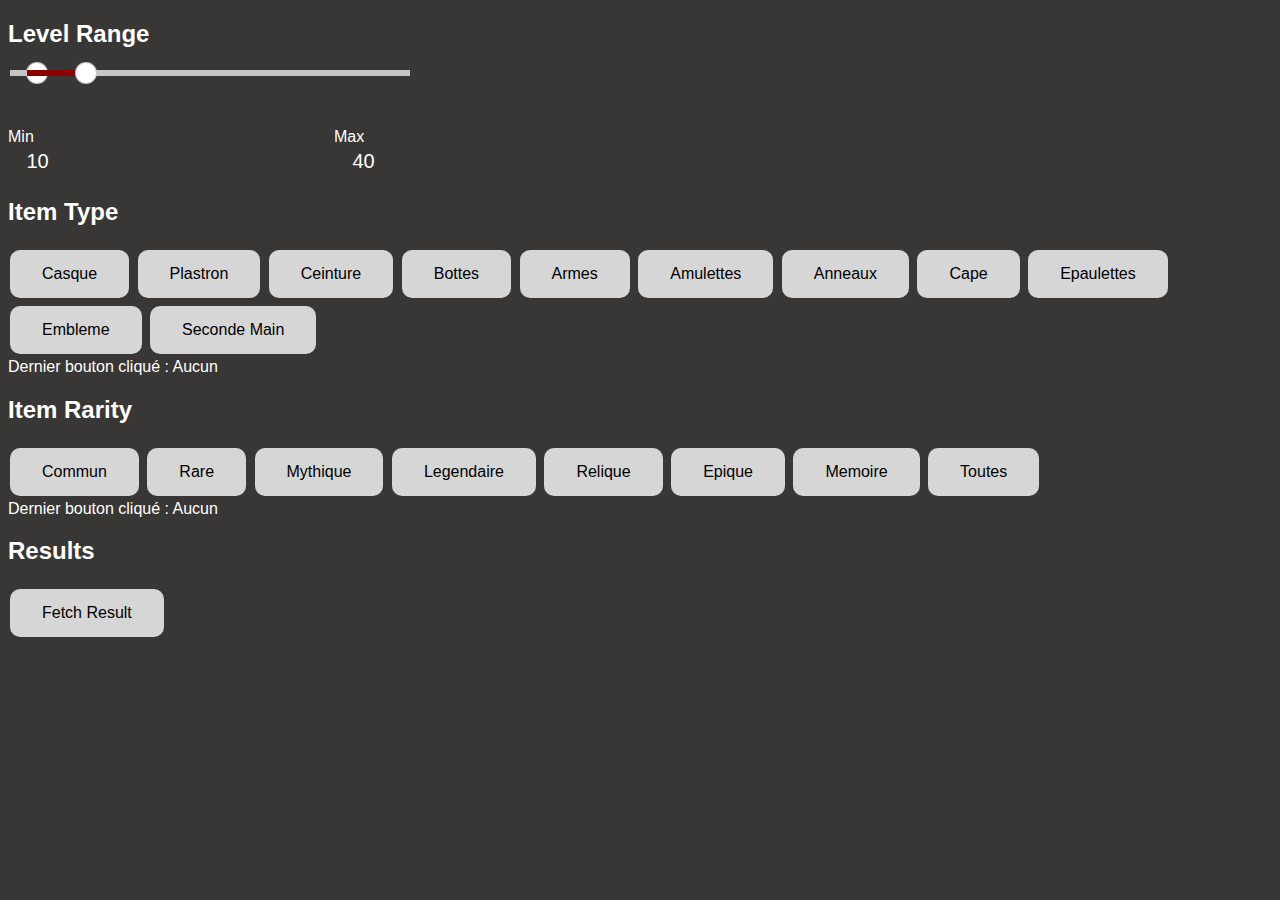
<file: webApp/index.html>
<!DOCTYPE html>
<head>
    <meta charset="UTF-8">
    <meta name="viewport" content="width=device-width, initial-scale=1.0">
    <title>Item Analysis</title>
    <link rel="stylesheet" href="style.css">
</head>
<body>
    <div class="wrapper">
        <h2>Level Range</h2>
        <div class="range_container">
            <div class="sliders_control">
                <input id="fromSlider" type="range" value="10" min="0" max="230"/>
                <input id="toSlider" type="range" value="40" min="0" max="230"/>
            </div>
            <div class="form_control">
                <div class="form_control_container">
                    <div class="form_control_container__time">Min</div>
                    <input class="form_control_container__time__input" type="number" id="fromInput" value="10" min="0" max="230"/>
                </div>
                <div class="form_control_container">
                    <div class="form_control_container__time">Max</div>
                    <input class="form_control_container__time__input" type="number" id="toInput" value="40" min="0" max="230"/>
                </div>
            </div>
        </div>
        <h2>Item Type</h2>
        <div class="item_type">
            <button class="item-btn" value="casque">Casque</button>
            <button class="item-btn" value="plastron">Plastron</button>
            <button class="item-btn" value="ceinture">Ceinture</button>
            <button class="item-btn" value="bottes">Bottes</button>
            <button class="item-btn" value="armes">Armes</button>
            <button class="item-btn" value="amulette">Amulettes</button>
            <button class="item-btn" value="anneau1">Anneaux</button>
            <button class="item-btn" value="cape">Cape</button>
            <button class="item-btn" value="epaulettes">Epaulettes</button>
            <button class="item-btn" value="embleme">Embleme</button>
            <button class="item-btn" value="dague_or_bouclier_or_armes">Seconde Main</button>
        </div>

        <div id="lastClickedInfo_item">Dernier bouton cliqué : Aucun</div>
        
        <h2>Item Rarity</h2>
        <div class="item_rarity">
            <button class="rarity-btn" value="common">Commun</button>
            <button class="rarity-btn" value="rare">Rare</button>
            <button class="rarity-btn" value="mythic">Mythique</button>
            <button class="rarity-btn" value="legendary">Legendaire</button>
            <button class="rarity-btn" value="relic">Relique</button>
            <button class="rarity-btn" value="epic">Epique</button>
            <button class="rarity-btn" value="memory">Memoire</button>
            <button class="rarity-btn" value= None>Toutes</button>
        </div>
        <div id="lastClickedInfo_rarity">Dernier bouton cliqué : Aucun</div>
        
        <div class="results__header">
            <h2>Results</h2>
            <button id="fetchButton">Fetch Result</button>
        </div>
        <div id="resultsDiv" class="item-container"></div>
            <div id="results"></div>
        </div>
        <script src="main.js"></script>
</body>
</file>
<file: webApp/style.css>
.active {
    background-color: rgb(118, 29, 27); /* Change background color when active */
}

body {
    background-color: rgb(57, 54, 54); /* Default background color */
    font-family: Arial, Helvetica, sans-serif;
    color : rgb(255, 255, 255);
}

button {
    background-color: rgb(214, 214, 214); /* Default background color */
    border-radius: 10px;
    border : none;
    color: rgb(0, 0, 0);
    padding: 15px 32px;
    text-align: center;
    text-decoration: none;
    display: inline-block;
    font-size: 16px;
    margin: 4px 2px;
}

.item-container {
    display: grid;
    grid-template-columns: repeat(3, 1fr); /* 3 equal columns */
    gap: px; /* Space between items */
}
  
.item {
    color :rgb(0, 0, 0);
    padding: 15px;
    border: 1px solid #000000;
    border-radius: 10px;
    width : 30%;
    text-align: center; /* Centers text inside the item */
    position : relative;
    display: inline-block;
    margin : 10px 20px;
}



.range_container {
    display: left;
    flex-direction: column;
    width: 80%;
    max-width: 400px;
}

.sliders_control {
    position: relative;
    min-height: 50px;
    margin-top: 20px;
}

input[type="range"] {
    -webkit-appearance: none;
    appearance: none;
    height: 6px;
    width: 100%;
    background-color: #000000;
    position: absolute;
    pointer-events: none;
}

input[type="range"]::-webkit-slider-thumb {
    -webkit-appearance: none;
    pointer-events: all;
    width: 20px;
    height: 20px;
    background-color: #fff;
    border-radius: 50%;
    box-shadow: 0 0 0 1px #C6C6C6;
    cursor: pointer;
    position: relative;
}

input[type="range"]::-moz-range-thumb {
    pointer-events: all;
    width: 20px;
    height: 20px;
    background-color: #000000;
    border-radius: 50%;
    box-shadow: 0 0 0 1px #C6C6C6;
    cursor: pointer;
}

input[type=number] {
    color: #ffffff;
    width: 70px;
    height: 30px;
    font-size: 20px;
    border: none;
    background: none;
    text-align: center;
}

.form_control {
    display: flex;
    justify-content: space-between;
    margin-top: 10px;
}
</file>
